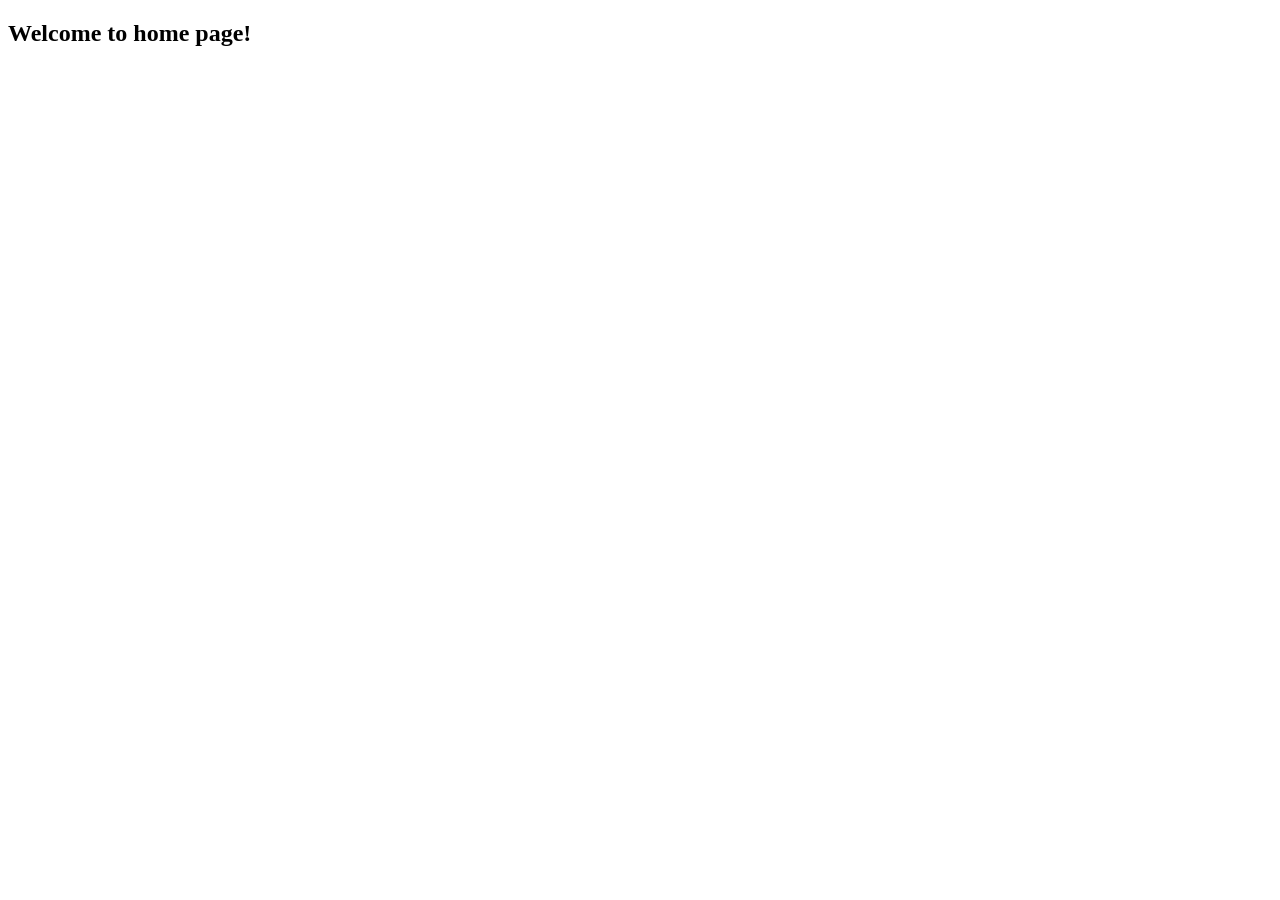
<file: democrud/src/main/resources/templates/home/index.html>
<!DOCTYPE html >
<html layout:decorator="shared/homelayout"
	xmlns:th="http://www.thymeleaf.org">
<body>
	<th:block layout:fragment="header">
		<link rel="stylesheet" type="text/css" th:href="@{/css/home.css}" />
	</th:block>
	
	<th:block layout:fragment="content">

		<h2>Welcome to home page!</h2>
	</th:block>
	
	<th:block layout:fragment="footer">
	</th:block>
	
</body>
</html>
</file>
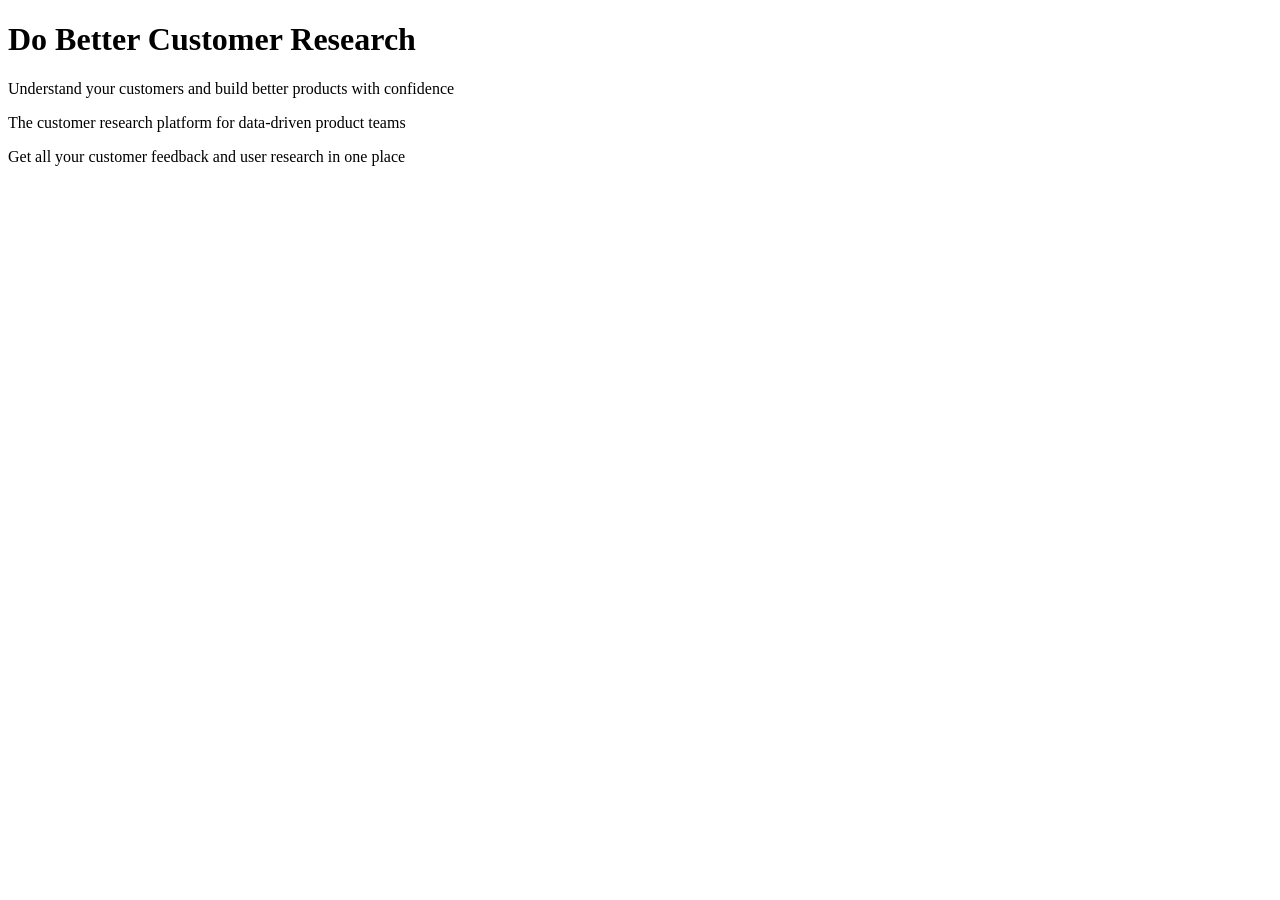
<file: product_management/src/main/resources/templates/home/index.html>
<!DOCTYPE html>
<html lang="en" xmlns:th="http://www.thymeleaf.org" 
            xmlns:layout="http://www.ultraq.net.nz/thymeleaf/layout" 
	        layout:decorate="~{common/homelayout}">
<head>
    <link rel="stylesheet" type="text/css" th:href="@{/css/homepage/index.css}" />
    <title>Products Management System - a Spring Boot demo webapp for CS425-SWE Final Exam</title>

</head>
<body>
    <th:block layout:fragment="content">
        <div class="col-sm-8">
            <h1>Do Better Customer Research</h1>
            <p>Understand your customers and build better products with confidence</p>


            <p>The customer research platform for data-driven product teams</p>

            <p>Get all your customer feedback and user research in one place</p>
<!--            <img class="rounded float-left" src="https://getenjoyhq.com/wp-content/uploads/2018/10/collab-feedback-1.png"/>-->
        </div>
        <div class="col-sm-4">

        </div>

    </th:block>

    <th:block layout:fragment="footer"></th:block>

</body>
</html>
</file>
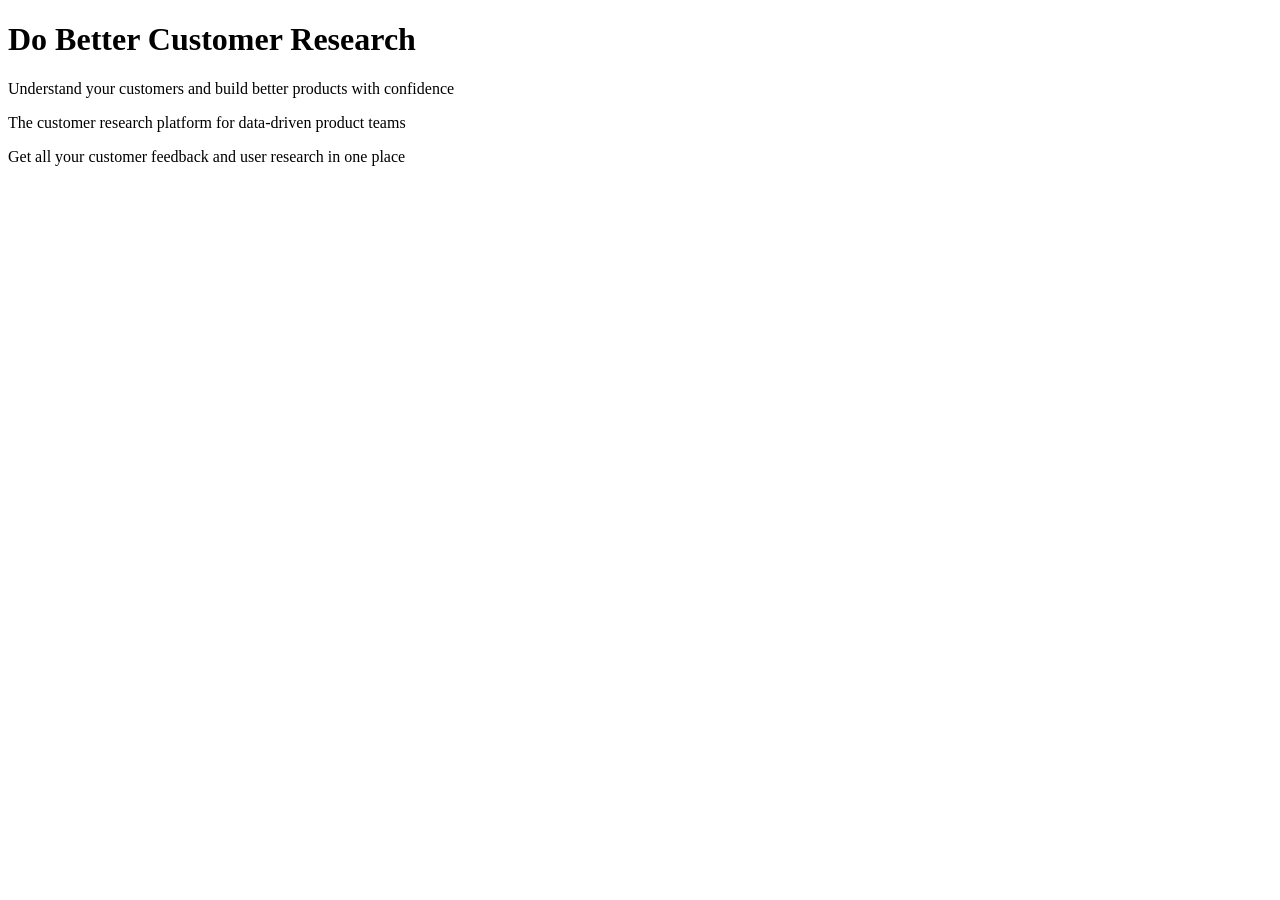
<file: wallymarty/src/main/resources/templates/home/index.html>
<!DOCTYPE html>
<html lang="en" xmlns:th="http://www.thymeleaf.org" 
            xmlns:layout="http://www.ultraq.net.nz/thymeleaf/layout" 
	        layout:decorate="~{common/homelayout}">
<head>
    <link rel="stylesheet" type="text/css" th:href="@{/css/homepage/index.css}" />
    <title>Wall Marty Application</title>

</head>
<body>
    <th:block layout:fragment="content">
        <div class="col-sm-8">
            <h1>Do Better Customer Research</h1>
            <p>Understand your customers and build better products with confidence</p>


            <p>The customer research platform for data-driven product teams</p>

            <p>Get all your customer feedback and user research in one place</p>
<!--            <img class="rounded float-left" src="https://getenjoyhq.com/wp-content/uploads/2018/10/collab-feedback-1.png"/>-->
        </div>
        <div class="col-sm-4">

        </div>

    </th:block>

    <th:block layout:fragment="footer"></th:block>

</body>
</html>
</file>
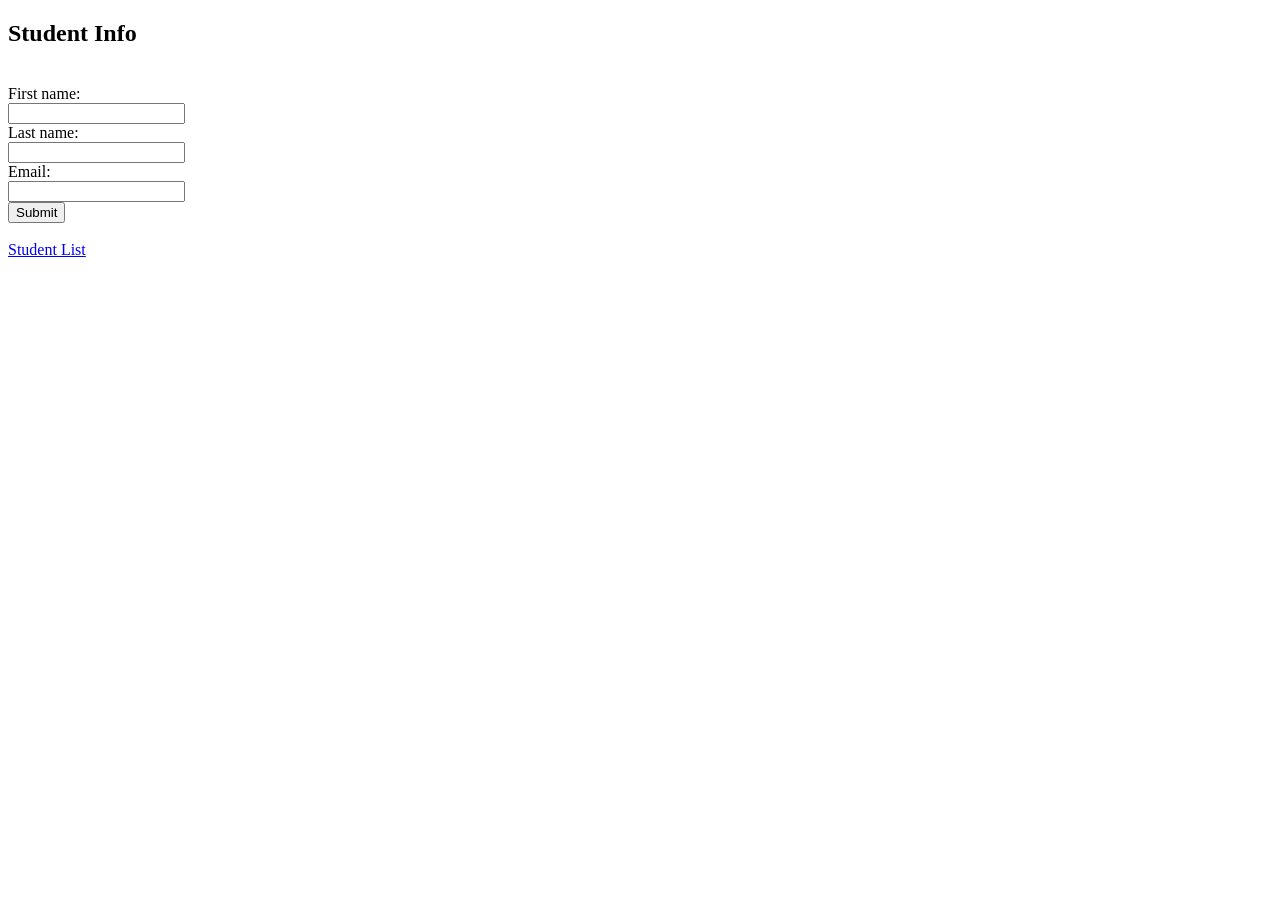
<file: democrud/src/main/resources/templates/student/edit.html>
<!DOCTYPE html >
<html layout:decorator="shared/homelayout"
	xmlns:th="http://www.thymeleaf.org">
<body>
	<th:block layout:fragment="header">
		<link rel="stylesheet" type="text/css" th:href="@{/css/studentedit.css}" />
	</th:block>
	
	<th:block layout:fragment="content">
			
		<h2>Student Info</h2> <br/>
	
		<form class="form-horizontal" action="/student" method="POST" th:object="${student}">
		      <input type="hidden" name="id" th:value="${student.id}" />
		  <div class="form-group">
		    <label class="control-label col-sm-2" for="firstname">First name:</label>
		     <label th:if="${#fields.hasErrors('firstName')}" th:errors="*{firstName}"
									class="validation-message"></label>
		    <div class="col-sm-10"> 
		      <input type="text" class="form-control" id="firstname" name="firstName"  th:field="*{firstName}">
		    </div>
		  </div>
		  <div class="form-group">
		    <label class="control-label col-sm-2" for="lastname">Last name:</label>
		     <label th:if="${#fields.hasErrors('lastName')}" th:errors="*{lastName}"
									class="validation-message"></label>
		    <div class="col-sm-10"> 
		      <input type="text" class="form-control" id="lastname" name="lastName"  th:value="${student.lastName}">
		    </div>
		  </div>
		  <div class="form-group">
		    <label class="control-label col-sm-2" for="email">Email:</label>
		     <label th:if="${#fields.hasErrors('email')}" th:errors="*{email}"
									class="validation-message"></label>
									
		    <div class="col-sm-10">
		      <input type="email" class="form-control" id="email" name="email"  th:value="${student.email}">
		    </div>
		  </div>
		  <div class="form-group"> 
		    <div class="col-sm-offset-2 col-sm-10">
		      <button type="submit" class="btn btn-default">Submit</button>
		    </div>
		  </div>
		</form>
		<br/>
		
		<a href="/students">Student List</a>
	</th:block>
	
	<th:block layout:fragment="footer">
	</th:block>
	
</body>
</html>
</file>
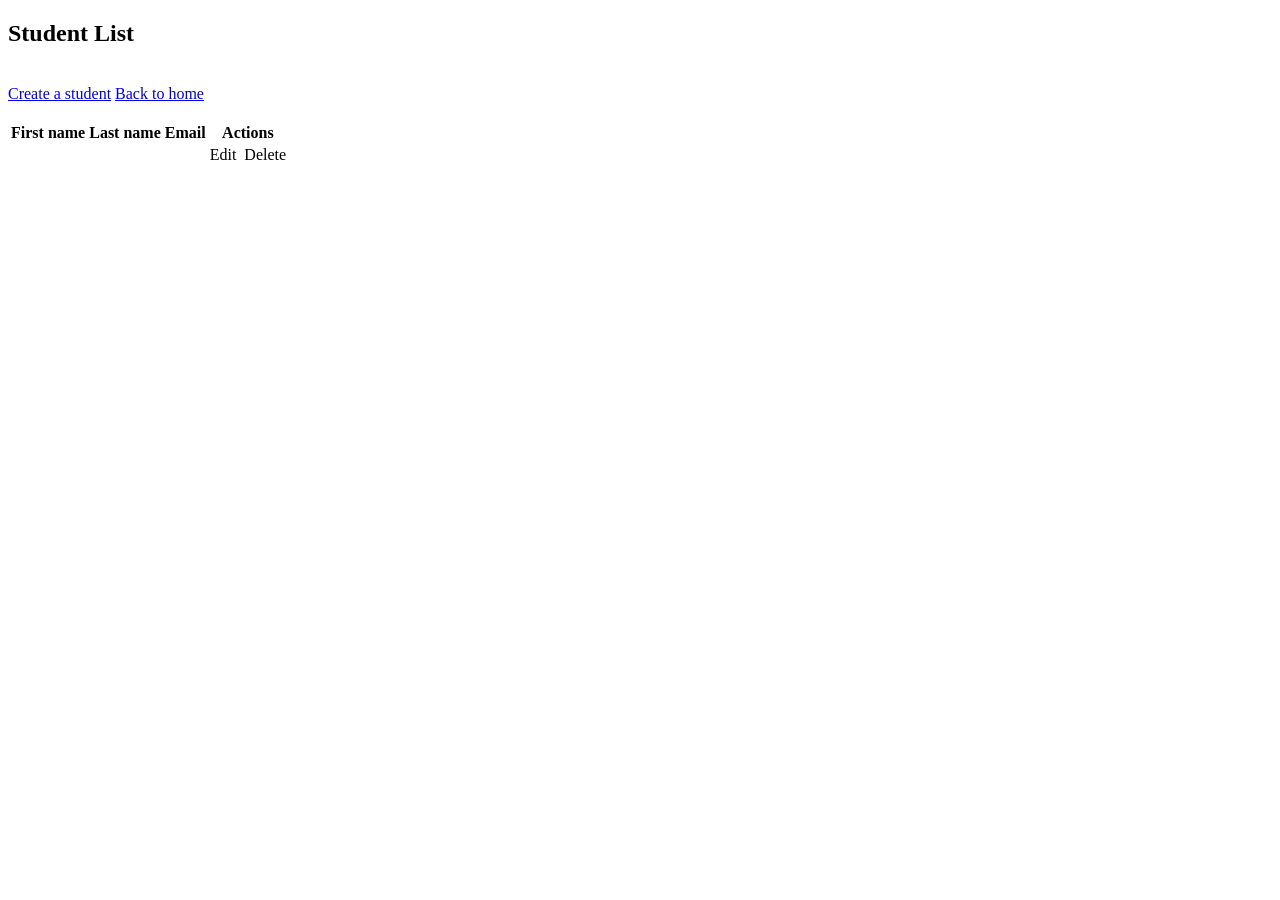
<file: democrud/src/main/resources/templates/student/list.html>
<!DOCTYPE html >
<html layout:decorator="shared/homelayout"
	xmlns:th="http://www.thymeleaf.org">
<body>
	<th:block layout:fragment="header">
	<link rel="stylesheet" type="text/css" th:href="@{/css/studentlist.css}" />
	</th:block>
	
	<th:block layout:fragment="content">
		<h2>Student List</h2> <br/>
		<a href="/student">Create a student</a>
		<a href="/" id="linkBackHome" >Back to home</a><br/><br/>
		<table class="table table-striped">
			<thead>
				<th>First name</th>
				<th>Last name</th>
				<th>Email</th>
				<th>Actions</th>
			</thead>
			<tbody>
				<tr th:each="student : ${students}">
					<td th:text="${student.firstName}"></td>
					<td th:text="${student.lastName}"></td>
					<td th:text="${student.email}"></td>
					<td>
						<a th:href="@{'/student/' + ${student.id}}">Edit</a>&nbsp;
						<a th:href="@{'/student/delete/' + ${student.id}}">Delete</a>
					</td>
				</tr>
			</tbody>
		</table>
	</th:block>
	
	<th:block layout:fragment="footer">
	</th:block>
	
</body>
</html>
</file>
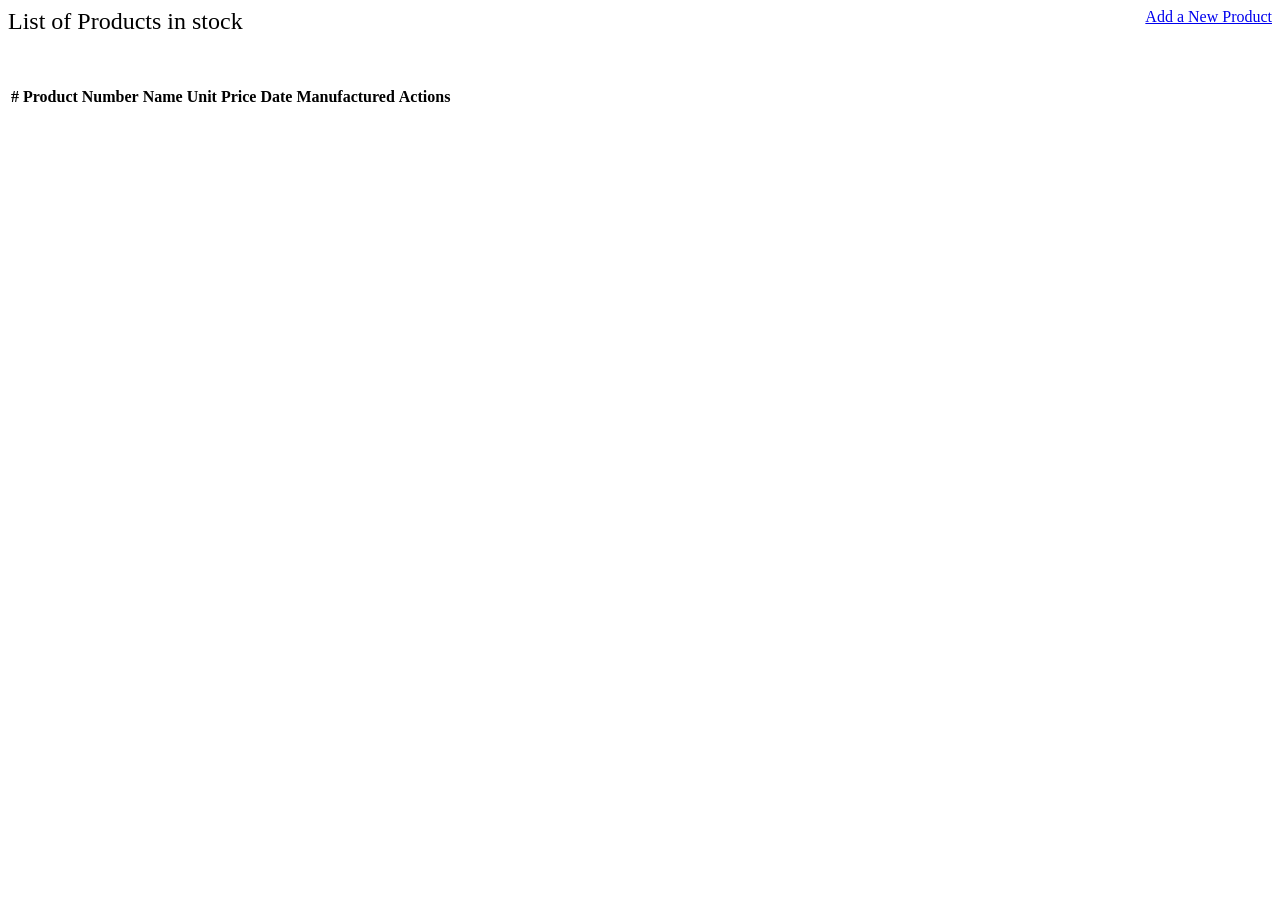
<file: product_management/src/main/resources/templates/products/display.html>
<!DOCTYPE html>
<html lang="en" xmlns:th="http://www.thymeleaf.org" 
    xmlns:layout="http://www.ultraq.net.nz/thymeleaf/layout" 
	layout:decorate="~{common/homelayout}">
<head>
    <link rel="stylesheet" type="text/css" th:href="@{/css/products/index.css}" />
    <title>Products Management App - Browse List of Products</title>
</head>
<body>
    <th:block layout:fragment="content">
        <div>
            <span style="font-size: 1.5em">List of Products in stock</span>
            <span style="float:right;">
                <a class="btn btn-outline-success btn-lg" href="/products/newItem">Add a New Product</a>

            </span>
        </div>
        <p>&nbsp;</p>
        <table class="table table-hover">
            <thead>
                <tr>
                    <th scope="col">#</th>
                    <th scope="col">Product Number</th>
                    <th scope="col">Name</th>
                    <th scope="col">Unit Price</th>
                    <th scope="col">Date Manufactured</th>
                    <th>Actions</th>
                </tr>
            </thead>
            <tbody>
            	<!-- Alternative non-obstrusive js solution for <tr onclick>:
            		HTML markup: <tr data-href="some-url">
            		JS function using JQuery: $('tr[data-href]').on("click", function() {
    											document.location = $(this).data('href');
											});

											th:onclick="@{document.location='/products/update/{productId}'(productId=${product.productId})}"
											th:onclick="@{document.location='/products/update/{productId}'(productId=${product.productId})}"
            	 -->
                <tr class="datarow" th:each="product,iterStat : ${products}"   >
                    <th scope="row" th:text="${iterStat.count}+'.'"></th>
                    <td th:text="${product.productNumber}"></td>
                    <td th:text="${product.name}"></td>
                    <td th:text="${#numbers.formatCurrency(product.unitPrice)}"></td>
                    <td th:text="${product.dateMfd}"></td>
                    <td>
                        <a th:href="@{'/products/update/' + ${product.productId}}"><i style="color:green;" class="fa fa-edit fa-lg"  aria-hidden="true"> </i></a>&nbsp;
                        <a th:href="@{'/products/delete/' + ${product.productId}}"><i style="color:darkred" class="fa fa-trash fa-lg"  aria-hidden="true"></i></a>
                    </td>
                </tr>
            </tbody>
        </table>
    </th:block>

    <th:block layout:fragment="footer"></th:block>
    
</body>
</html>
</file>
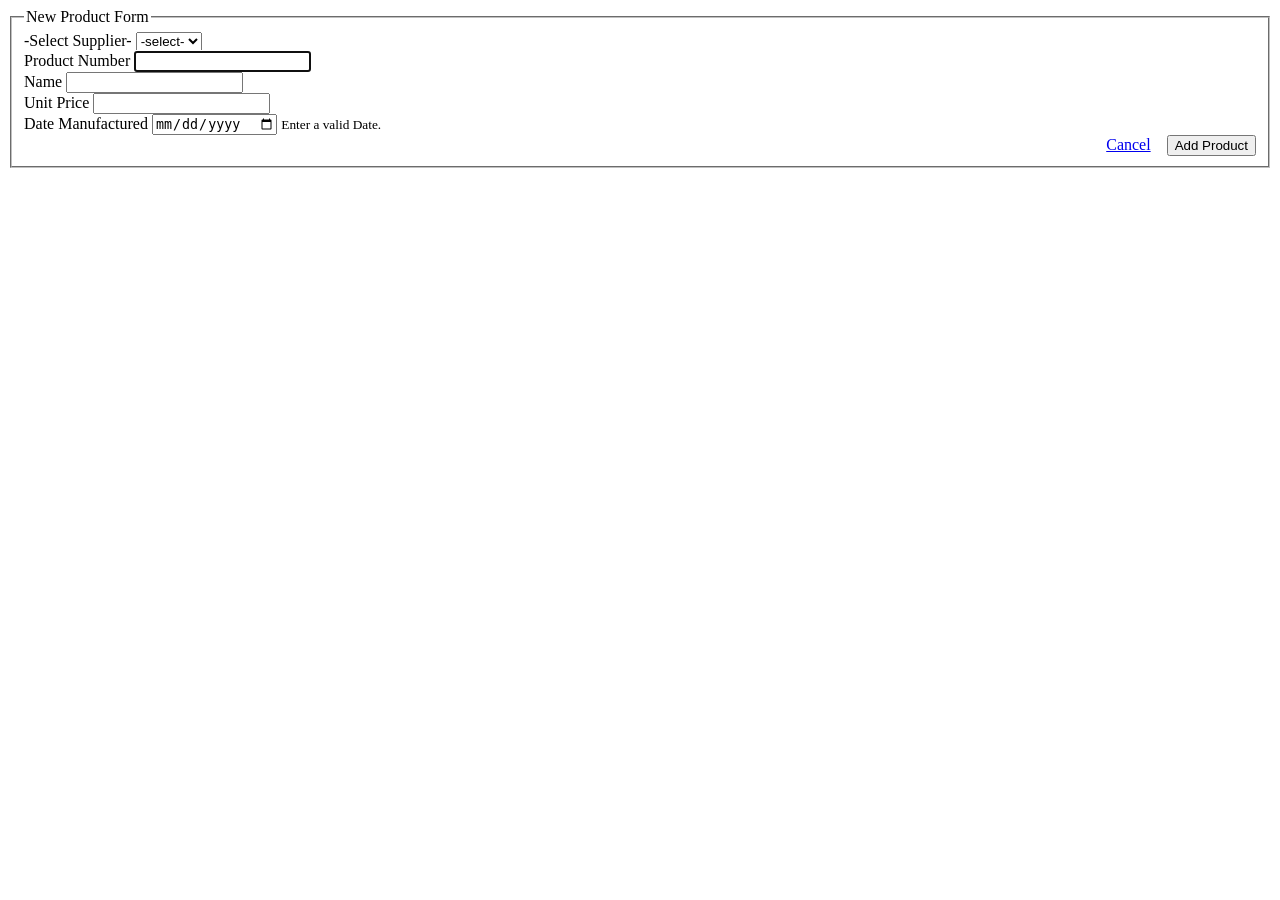
<file: product_management/src/main/resources/templates/products/new.html>
<!DOCTYPE html>
<html lang="en" xmlns:th="http://www.thymeleaf.org" 
    xmlns:layout="http://www.ultraq.net.nz/thymeleaf/layout" 
	layout:decorate="~{common/homelayout}">
<head>
    <link rel="stylesheet" type="text/css" th:href="@{/css/homepage/index.css}" />
    <title>Products Management App - Add a New Product</title>
</head>
<body onload="document.querySelector('#productNumber').focus();" style="padding-bottom: 155px;">
    <th:block layout:fragment="content">
        <form id="productForm" method="post" action="/product/save" th:object="${product}">
            <fieldset>
                <legend>New Product Form</legend>
                <input type="hidden" name="productId" th:value="${product.productId}" />
                <div class="form-group" th:object="${supplier}">
                    <label>-Select  Supplier-</label>
                    <select name ="supplier" class="form-control"   id="dropSupplier" >
                        <option value="">-select-</option>
                        <option  th:each="supp: ${supplier}" th:value="${supp.supplierId}" th:text="${supp.supplierName}"></option>
                    </select>
                </div>
                <div class="form-group">
                    <label for="productNumber">Product Number</label>
                    <span th:if="${#fields.hasErrors('productNumber')}" th:errors="*{productNumber}"
									class="alert alert-danger"></span>
                    <input id="productNumber" name="productNumber" type="text" class="form-control" th:value="${product.productNumber}">
                </div>
                <div class="form-group">
                        <label for="name">Name</label>
                        <span th:if="${#fields.hasErrors('name')}" th:errors="*{name}"
                                        class="alert alert-danger"></span>
                        <input id="name" name="name" type="text" class="form-control" th:value="${product.name}">
                </div>               
                <div class="form-group">
                        <label for="unitPrice">Unit Price</label>
                        <span th:if="${#fields.hasErrors('unitPrice')}" th:errors="*{unitPrice}"
                            class="alert alert-danger"></span>
                        <input id="unitPrice" name="unitPrice" type="text" class="form-control" th:value="${product.unitPrice}">
                </div>                
                <div class="form-group">
                        <label for="dateMfd">Date Manufactured</label>
                        <span th:if="${#fields.hasErrors('dateMfd')}" th:errors="*{dateMfd}"
                            class="alert alert-danger"></span>
                        <input id="dateMfd" name="dateMfd" type="date" class="form-control" aria-describedby="dateMfdHelp" th:value="${product.dateMfd}">
                        <small id="dateMfdHelp" class="form-text text-muted">Enter a valid Date.</small>
                </div>    
                <div style="float:right;">
                    <a href="/products/list" class="btn btn-outline-warning">Cancel</a>&nbsp;&nbsp;&nbsp;
                    <button id="btnSubmit" type="submit" class="btn btn-outline-success">Add Product</button>
                </div>
            </fieldset>
        </form>
    </th:block>

    <th:block layout:fragment="footer"></th:block>

</body>
</html>
</file>
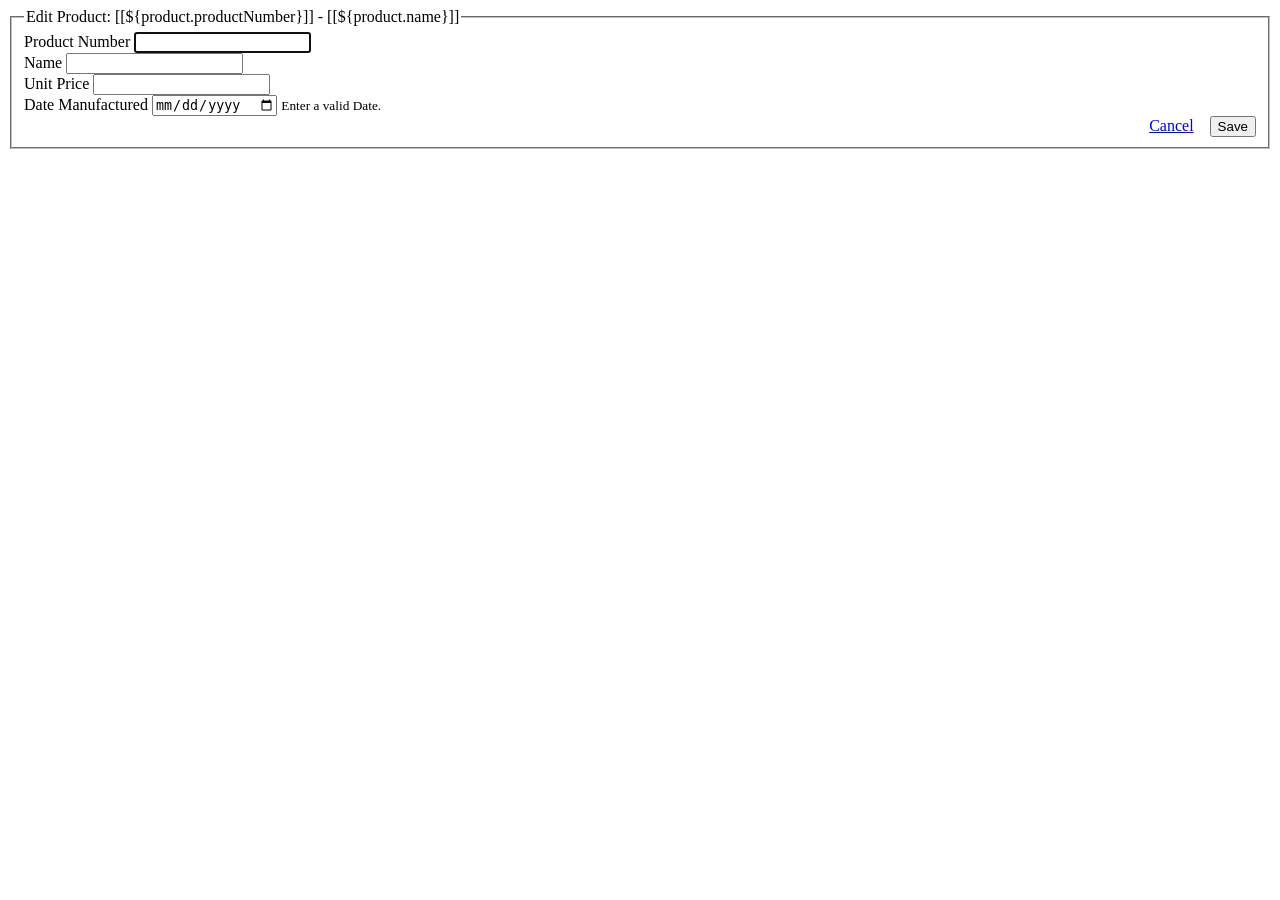
<file: product_management/src/main/resources/templates/products/update.html>
<!DOCTYPE html>
<html lang="en" xmlns:th="http://www.thymeleaf.org"
      xmlns:layout="http://www.ultraq.net.nz/thymeleaf/layout"
      layout:decorate="~{common/homelayout}">
<head>
    <link rel="stylesheet" type="text/css" th:href="@{/css/homepage/index.css}" />
    <title>Products Management App - Edit Product</title>
</head>
<body onload="document.querySelector('#productNumber').focus();" style="padding-bottom: 140px;">
<th:block layout:fragment="content">
    <form id="productForm" method="post" action="/products/update" th:object="${product}">
        <fieldset>
            <legend>Edit Product: [[${product.productNumber}]] - [[${product.name}]]</legend>
            <input type="hidden" name="productId" th:value="${product.productId}" />
            <div class="form-group">
                <label for="productNumber">Product Number</label>
                <span th:if="${#fields.hasErrors('productNumber')}" th:errors="*{productNumber}"
                      class="alert alert-danger"></span>
                <input id="productNumber" name="productNumber" type="text" class="form-control" th:value="${product.productNumber}">
            </div>
            <div class="form-group">
                <label for="name">Name</label>
                <span th:if="${#fields.hasErrors('name')}" th:errors="*{name}"
                      class="alert alert-danger"></span>
                <input id="name" name="name" type="text" class="form-control" th:value="${product.name}">
            </div>
            <div class="form-group">
                <label for="unitPrice">Unit Price</label>
                <span th:if="${#fields.hasErrors('unitPrice')}" th:errors="*{unitPrice}"
                      class="alert alert-danger"></span>
                <input id="unitPrice" name="unitPrice" type="text" class="form-control" th:value="${#numbers.formatDecimal(product.unitPrice, 1, 2)}">
            </div>
            <div class="form-group">
                <label for="dateMfd">Date Manufactured</label>
                <span th:if="${#fields.hasErrors('dateMfd')}" th:errors="*{dateMfd}"
                      class="alert alert-danger"></span>
                <input id="dateMfd" name="dateMfd" type="date" class="form-control" aria-describedby="dateMfdHelp" th:value="${product.dateMfd}">
                <small id="dateMfdHelp" class="form-text text-muted">Enter a valid Date.</small>
            </div>
            <div style="float:right;">
                <a href="/products/list" class="btn btn-outline-warning">Cancel</a>&nbsp;&nbsp;&nbsp;
                <button id="btnSubmit" type="submit" class="btn btn-outline-success">Save</button>
            </div>
        </fieldset>
    </form>
</th:block>

<th:block layout:fragment="footer"></th:block>

</body>
</html>
</file>
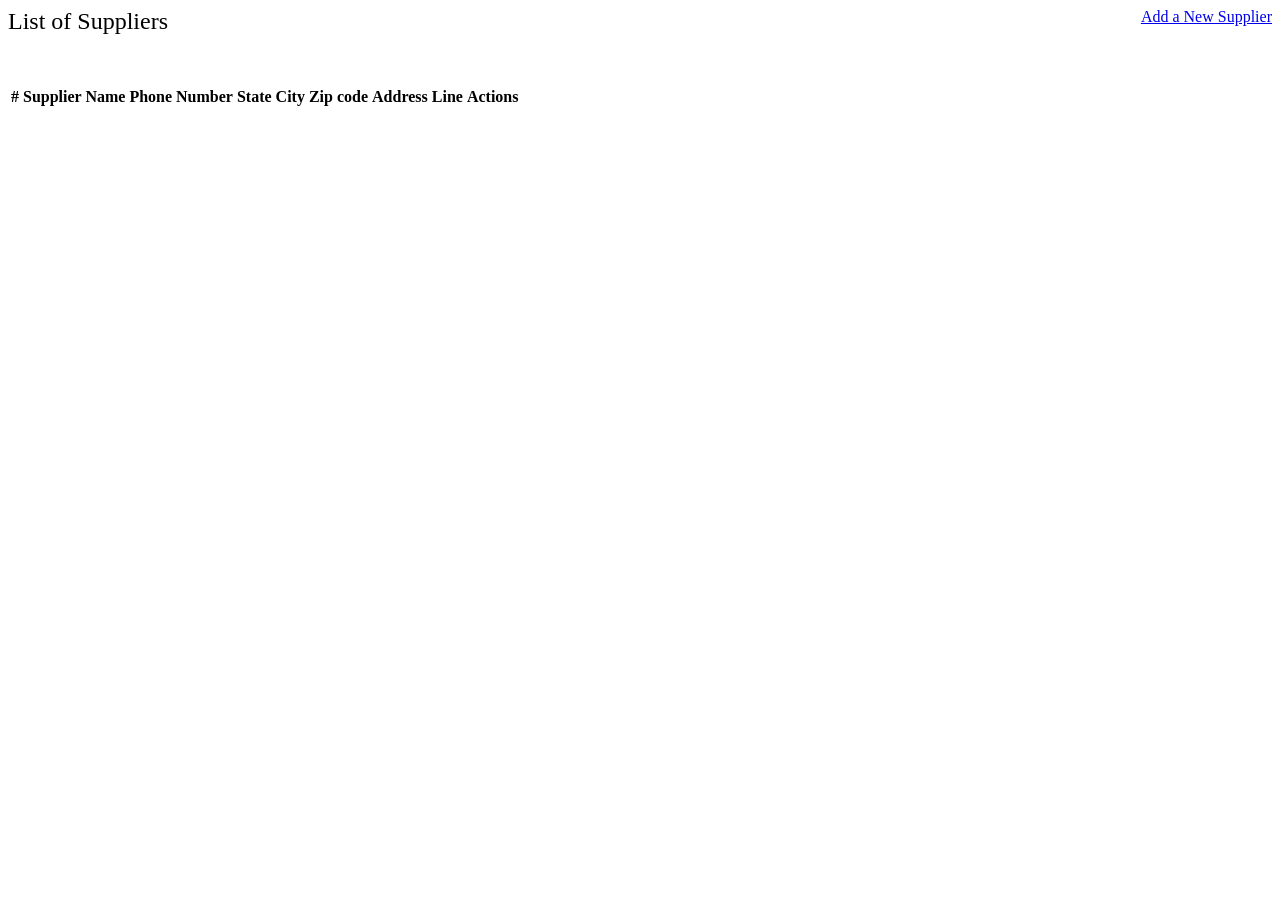
<file: product_management/src/main/resources/templates/supplier/display.html>
<!DOCTYPE html>
<html lang="en" xmlns:th="http://www.thymeleaf.org"
      xmlns:layout="http://www.ultraq.net.nz/thymeleaf/layout"
      layout:decorate="~{common/homelayout}">
<head>
    <link rel="stylesheet" type="text/css" th:href="@{/css/products/index.css}" />
    <title>Products Management App - Supplier List</title>
</head>
<body>
<th:block layout:fragment="content">
    <div>
        <span style="font-size: 1.5em">List of Suppliers</span>
        <span style="float:right;">
                <a class="btn btn-outline-success btn-lg" href="/suppliers/newSupplier">Add a New Supplier</a>
            </span>
    </div>
    <p>&nbsp;</p>
    <table class="table table-hover">
        <thead>
        <tr>
            <th scope="col">#</th>
            <th scope="col">Supplier Name</th>
            <th scope="col">Phone Number</th>
            <th scope="col">State</th>
            <th scope="col">City</th>
            <th scope="col">Zip code</th>
            <th scope="col">Address Line</th>
            <th>Actions</th>
        </tr>
        </thead>
        <tbody>
        <!-- Alternative non-obstrusive js solution for <tr onclick>:
            HTML markup: <tr data-href="some-url">
            JS function using JQuery: $('tr[data-href]').on("click", function() {
                                        document.location = $(this).data('href');
                                    });
         -->
<!--  th:onclick="@{document.location='/products/update/{productId}'(supplierId=${supplier.supplierId})}      /-->
        <tr class="datarow" th:each="supplier,iterStat : ${suppliers}">
            <th scope="row" th:text="${iterStat.count}+'.'"></th>
            <td th:text="${supplier.supplierName}"></td>
            <td th:text="${supplier.phoneNumber}"></td>
            <td th:text="${supplier.city}"></td>
            <td th:text="${supplier.state}"></td>
            <td th:text="${supplier.zipcode}"></td>
            <td th:text="${supplier.addressLine1}"></td>
            <td>
                <a th:href="@{'/supplier/update/' + ${supplier.supplierId}}"><i style="color:green;" class="fa fa-edit fa-lg"  aria-hidden="true"> </i></a>&nbsp;
                <a th:href="@{'/supplier/delete/' + ${supplier.supplierId}}"><i style="color:darkred" class="fa fa-trash fa-lg"  aria-hidden="true"></i></a>
            </td>
        </tr>
        </tbody>
    </table>
</th:block>

<th:block layout:fragment="footer"></th:block>

</body>
</html>
</file>
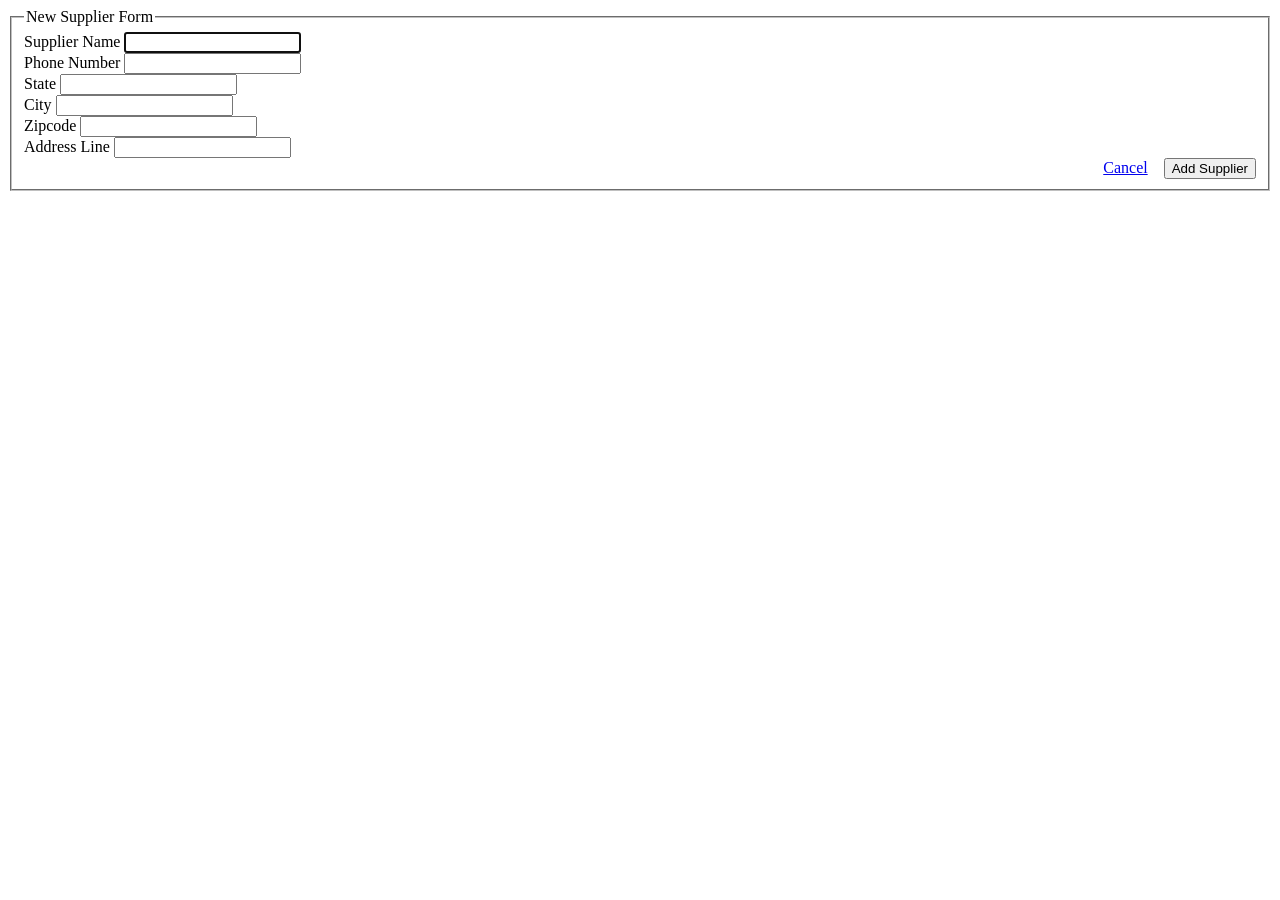
<file: product_management/src/main/resources/templates/supplier/new_supplier.html>
<!DOCTYPE html>
<html lang="en" xmlns:th="http://www.thymeleaf.org"
      xmlns:layout="http://www.ultraq.net.nz/thymeleaf/layout"
      layout:decorate="~{common/homelayout}">
<html lang="en">
<head>
    <meta charset="UTF-8">
    <title>Title</title>
</head>
<body onload="document.querySelector('#supplierName').focus();" style="padding-bottom: 155px;">
<th:block layout:fragment="content">
    <form id="supplierForm" method="post" action="/suppliers/save" th:object="${supplier}">
        <fieldset>
            <legend>New Supplier Form</legend>
            <input type="hidden" name="supplierId" th:value="${supplier.supplierId}" />
            <div class="form-group">
                <label for="supplierName">Supplier Name</label>
                <span th:if="${#fields.hasErrors('supplierName')}" th:errors="*{supplierName}" class="alert alert-danger"></span>
                <input id="supplierName" name="supplierName" type="text" class="form-control" th:value="${supplier.supplierName}">
            </div>
            <div class="form-group">
                <label for="phoneNumber">Phone Number</label>
                <span th:if="${#fields.hasErrors('phoneNumber')}" th:errors="*{phoneNumber}"
                      class="alert alert-danger"></span>
                <input id="phoneNumber" name="phoneNumber" type="text" class="form-control" th:value="${supplier.phoneNumber}">
            </div>
            <div class="form-group">
                <label for="state">State</label>
                <span th:if="${#fields.hasErrors('state')}" th:errors="*{state}"
                      class="alert alert-danger"></span>
                <input id="state" name="state" type="text" class="form-control" th:value="${supplier.state}">
            </div>
            <div class="form-group">
                <label for="city">City</label>
                <span th:if="${#fields.hasErrors('city')}" th:errors="*{city}"
                      class="alert alert-danger"></span>
                <input id="city" name="city" type="text" class="form-control"  th:value="${supplier.city}">

            </div>
            <div class="form-group">
                <label for="zipcode">Zipcode</label>
                <span th:if="${#fields.hasErrors('zipcode')}" th:errors="*{zipcode}"
                      class="alert alert-danger"></span>
                <input id="zipcode" name="zipcode" type="text" class="form-control"  th:value="${supplier.zipcode}">

            </div>
            <div class="form-group">
                <label for="addressLine1">Address Line</label>
                <span th:if="${#fields.hasErrors('addressLine1')}" th:errors="*{addressLine1}"
                      class="alert alert-danger"></span>
                <input id="addressLine1" name="addressLine1" type="text" class="form-control"  th:value="${supplier.addressLine1}">

            </div>
            <div style="float:right;">
                <a href="/suppliers/list" class="btn btn-outline-warning">Cancel</a>&nbsp;&nbsp;&nbsp;
                <button id="btnSubmit" type="submit" class="btn btn-outline-success">Add Supplier</button>
            </div>
        </fieldset>
    </form>
</th:block>

<th:block layout:fragment="footer"></th:block>

</body>
</html>
</file>
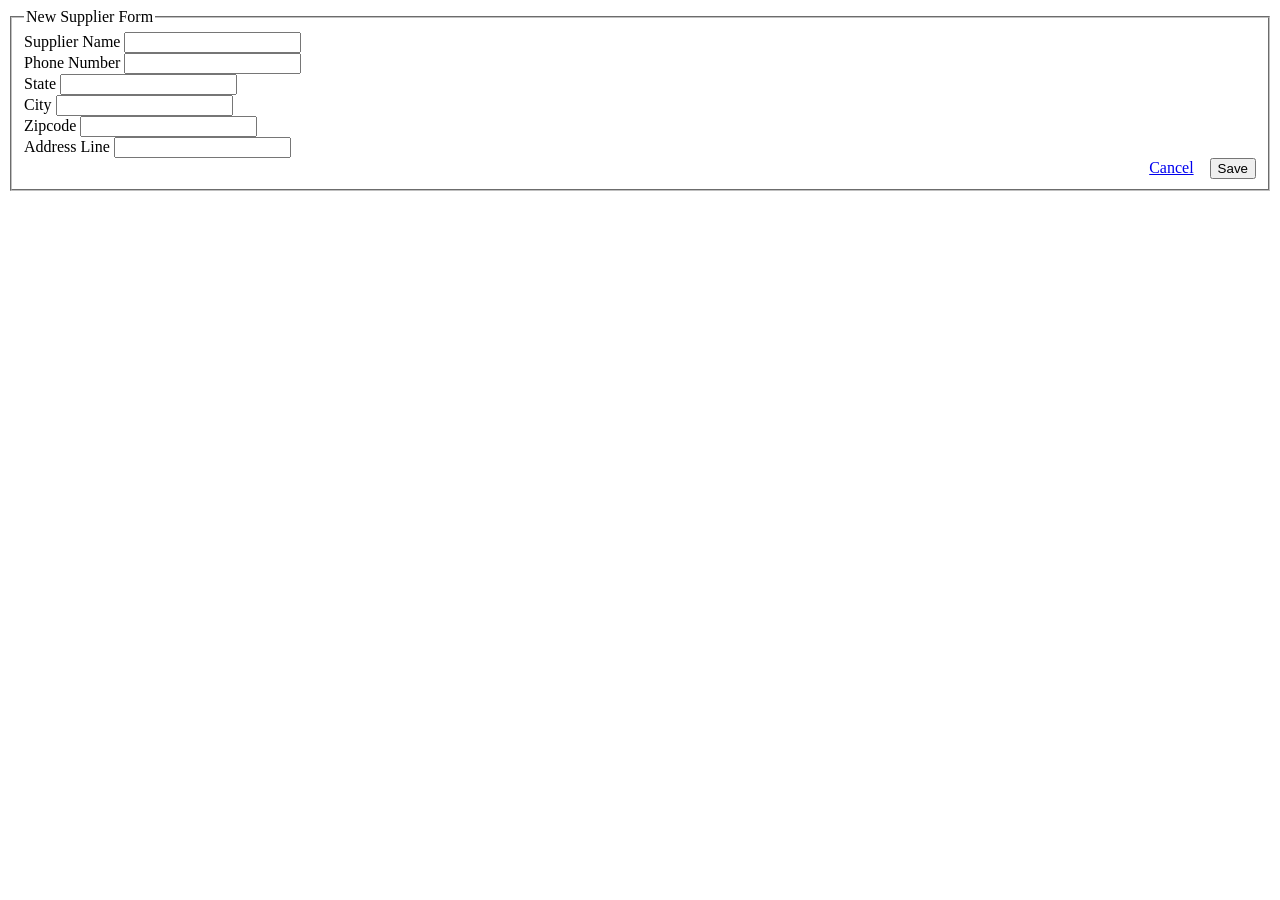
<file: product_management/src/main/resources/templates/supplier/update.html>
<!DOCTYPE html>
<html lang="en" xmlns:th="http://www.thymeleaf.org"
      xmlns:layout="http://www.ultraq.net.nz/thymeleaf/layout"
      layout:decorate="~{common/homelayout}">
<head>
    <link rel="stylesheet" type="text/css" th:href="@{/css/homepage/index.css}" />
    <title>suppliers Management App - Edit Supplier</title>
</head>
<body onload="document.querySelector('#supplierNumber').focus();" style="padding-bottom: 140px;">
<th:block layout:fragment="content">
    <form id="supplierForm" method="post" action="/suppliers/save" th:object="${supplier}">
        <fieldset>
            <legend>New Supplier Form</legend>
            <input type="hidden" name="supplierId" th:value="${supplier.supplierId}" />
            <div class="form-group">
                <label for="supplierName">Supplier Name</label>
                <span th:if="${#fields.hasErrors('supplierName')}" th:errors="*{supplierName}" class="alert alert-danger"></span>
                <input id="supplierName" name="supplierName" type="text" class="form-control" th:value="${supplier.supplierName}">
            </div>
            <div class="form-group">
                <label for="phoneNumber">Phone Number</label>
                <span th:if="${#fields.hasErrors('phoneNumber')}" th:errors="*{phoneNumber}"
                      class="alert alert-danger"></span>
                <input id="phoneNumber" name="phoneNumber" type="text" class="form-control" th:value="${supplier.phoneNumber}">
            </div>
            <div class="form-group">
                <label for="state">State</label>
                <span th:if="${#fields.hasErrors('state')}" th:errors="*{state}"
                      class="alert alert-danger"></span>
                <input id="state" name="state" type="text" class="form-control" th:value="${supplier.state}">
            </div>
            <div class="form-group">
                <label for="city">City</label>
                <span th:if="${#fields.hasErrors('city')}" th:errors="*{city}"
                      class="alert alert-danger"></span>
                <input id="city" name="city" type="text" class="form-control"  th:value="${supplier.city}">

            </div>
            <div class="form-group">
                <label for="zipcode">Zipcode</label>
                <span th:if="${#fields.hasErrors('zipcode')}" th:errors="*{zipcode}"
                      class="alert alert-danger"></span>
                <input id="zipcode" name="zipcode" type="text" class="form-control"  th:value="${supplier.zipcode}">

            </div>
            <div class="form-group">
                <label for="addressLine1">Address Line</label>
                <span th:if="${#fields.hasErrors('addressLine1')}" th:errors="*{addressLine1}"
                      class="alert alert-danger"></span>
                <input id="addressLine1" name="addressLine1" type="text" class="form-control"  th:value="${supplier.addressLine1}">

            </div>
            <div style="float:right;">
                <a href="/suppliers/list" class="btn btn-outline-warning">Cancel</a>&nbsp;&nbsp;&nbsp;
                <button id="btnSubmit" type="submit" class="btn btn-outline-success">Save</button>
            </div>
        </fieldset>
    </form>
</th:block>

<th:block layout:fragment="footer"></th:block>

</body>
</html>
</file>
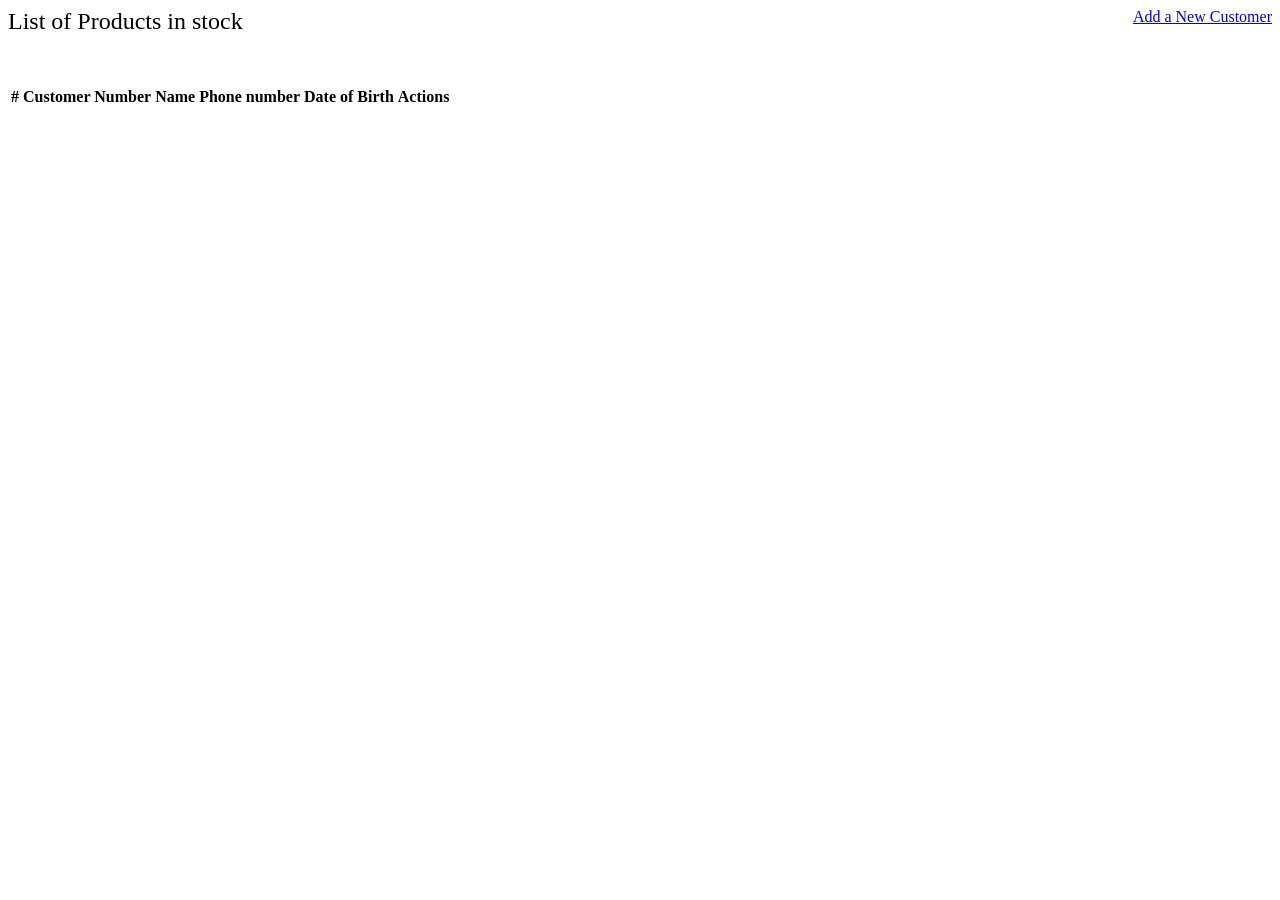
<file: wallymarty/src/main/resources/templates/customers/display.html>
<!DOCTYPE html>
<html lang="en" xmlns:th="http://www.thymeleaf.org" 
    xmlns:layout="http://www.ultraq.net.nz/thymeleaf/layout" 
	layout:decorate="~{common/homelayout}">
<head>
    <link rel="stylesheet" type="text/css" th:href="@{/css/products/index.css}" />
    <title>Products Management App - Browse List of Products</title>
</head>
<body>
    <th:block layout:fragment="content">
        <div>
            <span style="font-size: 1.5em">List of Products in stock</span>
            <span style="float:right;">
                <a class="btn btn-outline-success btn-lg" href="/customer/newItem/">Add a New Customer</a>

            </span>
        </div>
        <p>&nbsp;</p>
        <table class="table table-hover">
            <thead>
                <tr>
                    <th scope="col">#</th>
                    <th scope="col">Customer Number</th>
                    <th scope="col">Name</th>
                    <th scope="col">Phone number</th>
                    <th scope="col">Date of Birth</th>
                    <th>Actions</th>
                </tr>
            </thead>
            <tbody>
            	<!-- Alternative non-obstrusive js solution for <tr onclick>:
            		HTML markup: <tr data-href="some-url">
            		JS function using JQuery: $('tr[data-href]').on("click", function() {
    											document.location = $(this).data('href');
											});

											th:onclick="@{document.location='/customers/update/{productId}'(productId=${product.productId})}"
											th:onclick="@{document.location='/customers/update/{productId}'(productId=${product.productId})}"
            	 -->
                <tr class="datarow" th:each="customer,iterStat : ${customers}"   >
                    <th scope="row" th:text="${iterStat.count}+'.'"></th>
                    <td th:text="${customer.customerNumber}"></td>
                    <td th:text="${customer.customerName}"></td>
                    <td th:text="${customer.phoneNumber}"></td>
                    <td th:text="${customer.dateOfBirth}"></td>
                    <td>
                        <a th:href="@{'/customers/update/' + ${customer.customerId}}"><i style="color:green;" class="fa fa-edit fa-lg"  aria-hidden="true"> </i></a>&nbsp;
                        <a th:href="@{'/customers/delete/' + ${customer.customerId}}"><i style="color:darkred" class="fa fa-trash fa-lg"  aria-hidden="true"></i></a>
                    </td>
                </tr>
            </tbody>
        </table>
    </th:block>

    <th:block layout:fragment="footer"></th:block>
    
</body>
</html>
</file>
